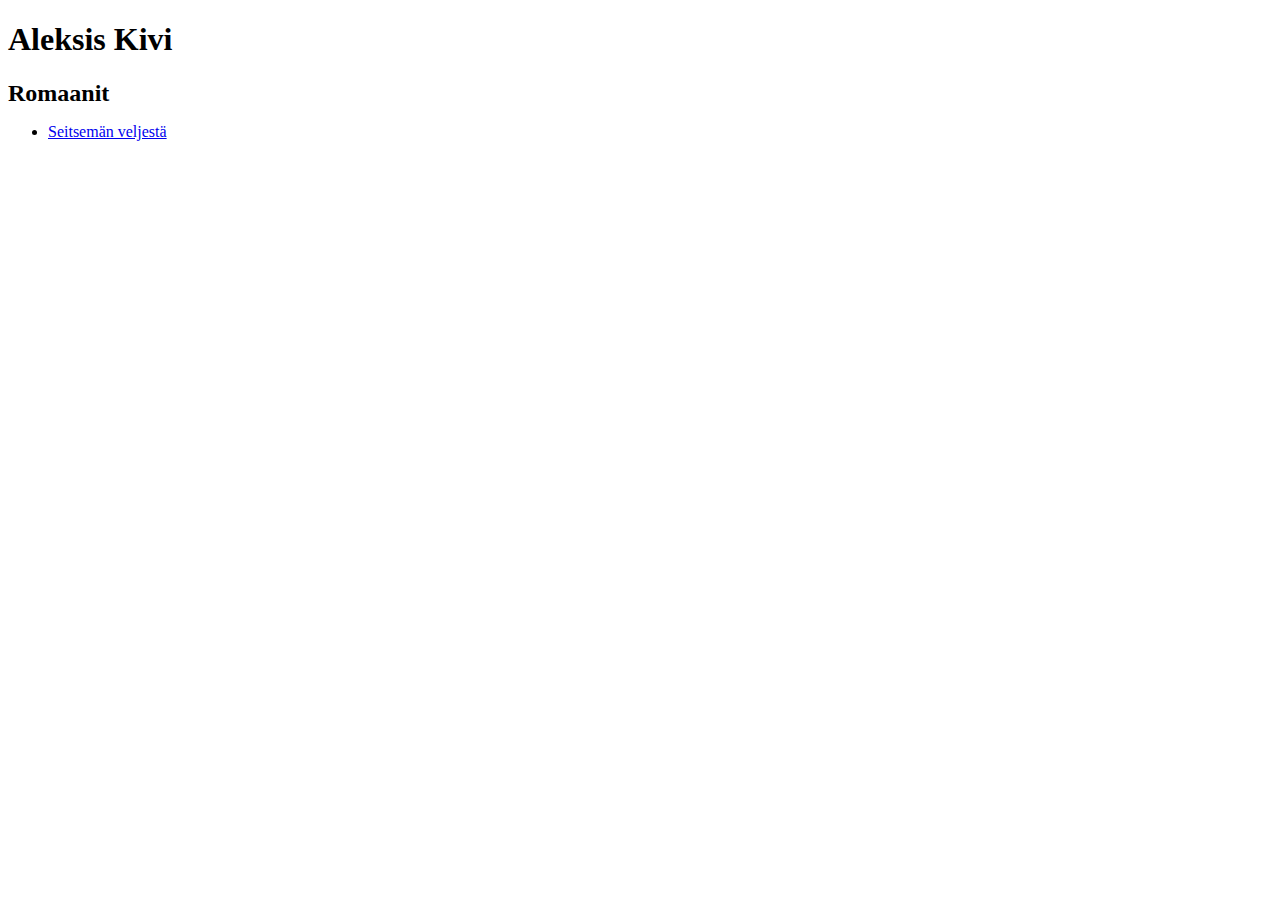
<file: index2.html>
<!DOCTYPE html>
<html>

<head>
  <meta charset="utf-8">
  <title>Lapio website2</title>
</head>

<body>
<h1><strong>Aleksis Kivi</strong></h1>
<p><font size="+2"><strong>Romaanit</strong></font></p>
<ul><li>
    <a href="https://bigthor69.github.io/Lapio-website/index.html" title="Seitsemän veljestä">Seitsemän veljestä</a>
</li></ul>
</body>

</html>
</file>
